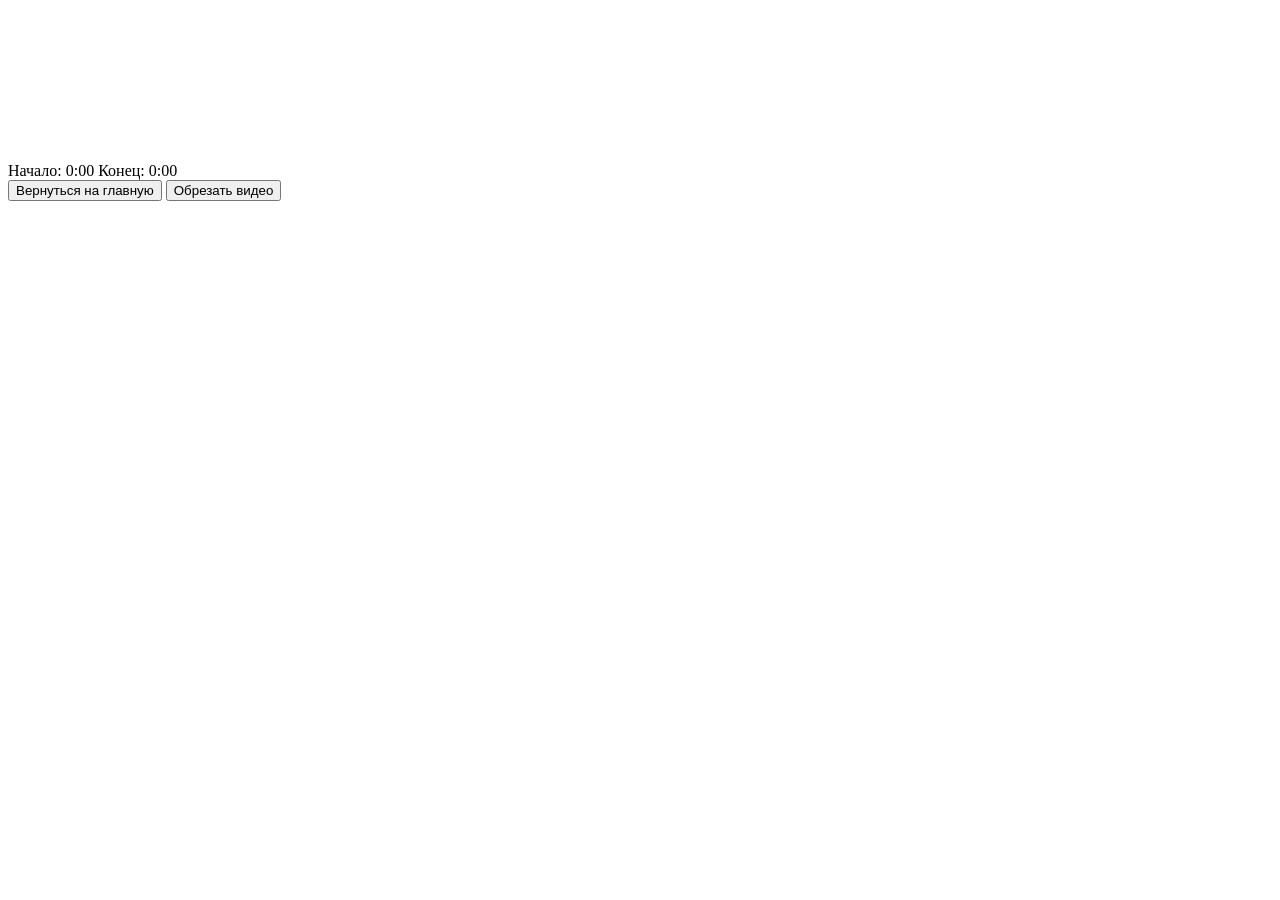
<file: static/video_cut.html>
<!DOCTYPE html>
<div class="video-player-container">
    <video class="video-player" id="video-player">
        <source type="video/mp4">
        Ваш браузер не поддерживает видео.
    </video>
</div>
<div class="slider-container">
    <div id="video-slider"></div>
    <div class="time-display">
        <span>Начало: <span id="start-time">0:00</span></span>
        <span>Конец: <span id="end-time">0:00</span></span>
    </div>
</div>
<button class="ret-button">Вернуться на главную</button>
<button id="trim-video-button" class="return-button">Обрезать видео</button>
</file>
